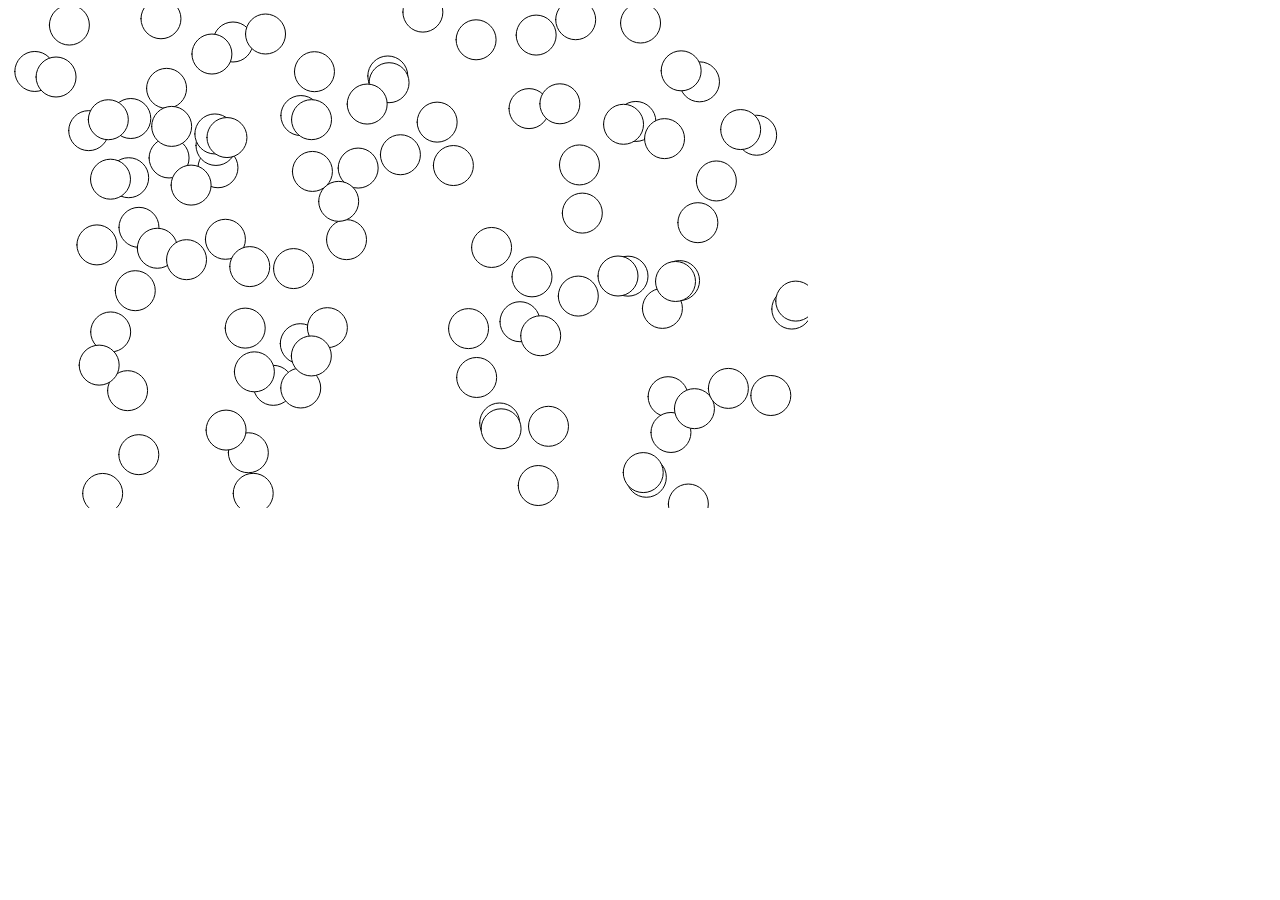
<file: MMP210-FA15-week7start/Week7-inClass-10.26.15-Start/index.html>
<!DOCTYPE html>
<html lang="en">
<head>
    <meta charset="UTF-8">
    <title>Arrays and Objects In Class 10.26.15</title>
</head>
<body>

    <div id="windows"></div>

    <script src="js/p5.min.js"></script>
    <script src="js/main.js"></script>
</body>
</html>
</file>
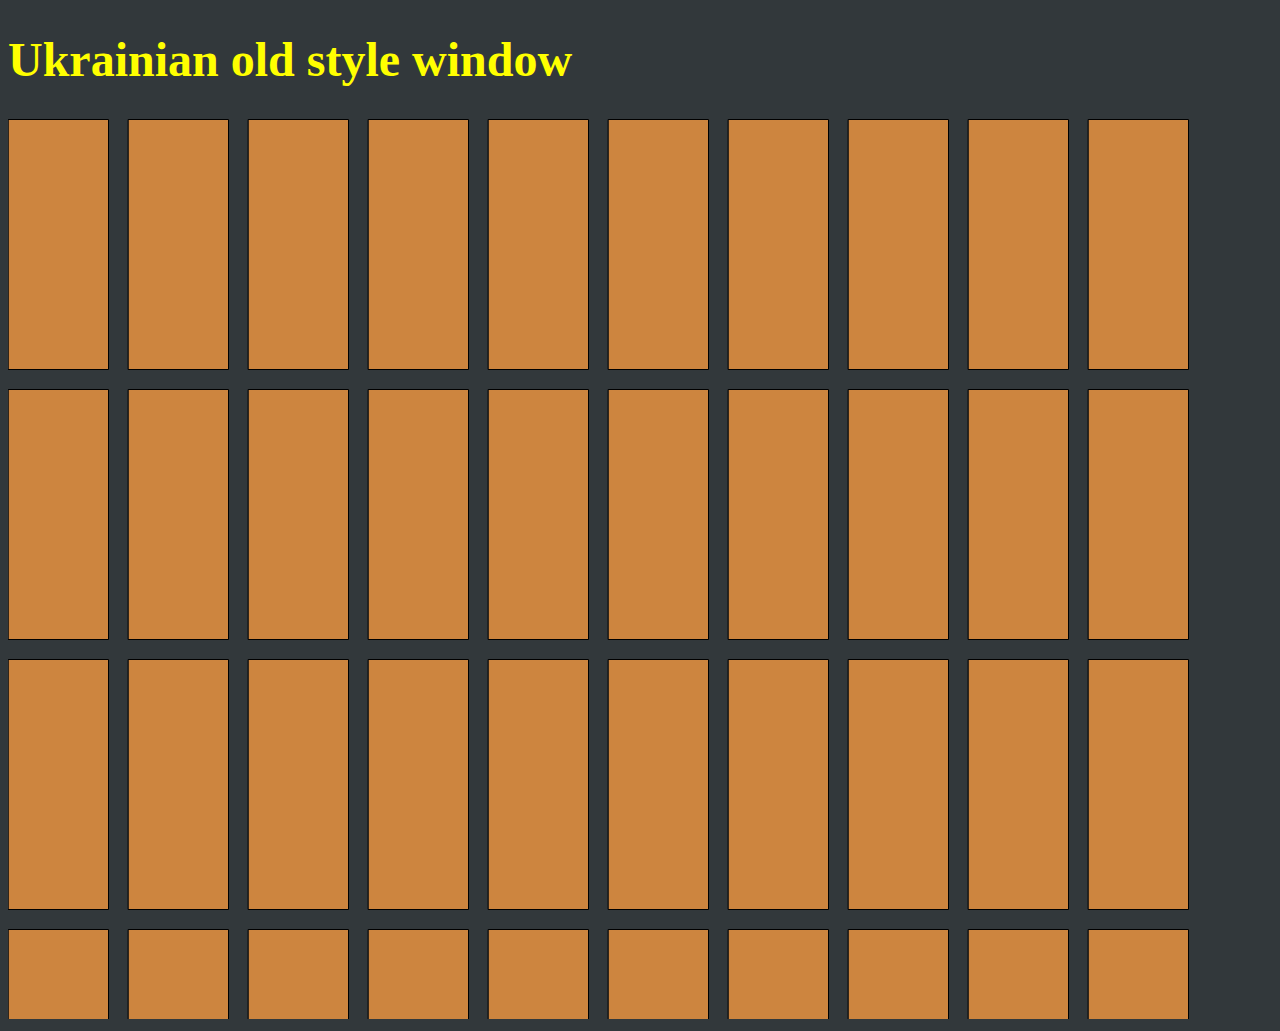
<file: win/window.html>
<!DOCTYPE html>
<html lang="en">
<head>
    <meta charset="UTF-8">
    <link href="css/webchallenge.css" rel="stylesheet" media="all">
    <title>window </title>
</head>
<body>

 <h1>Ukrainian old style window</h1>

    <script src="js/webchallenge.js">
    </script>

    <script src="js/p5.js">
    </script>

</body>
</html>
</file>
<file: win/css/webchallenge.css>
h1{
font-weight: 900;
color: yellow;
font-size: 3em;
margine: 5px;
}

body{
    background: #32383B;
}
</file>
